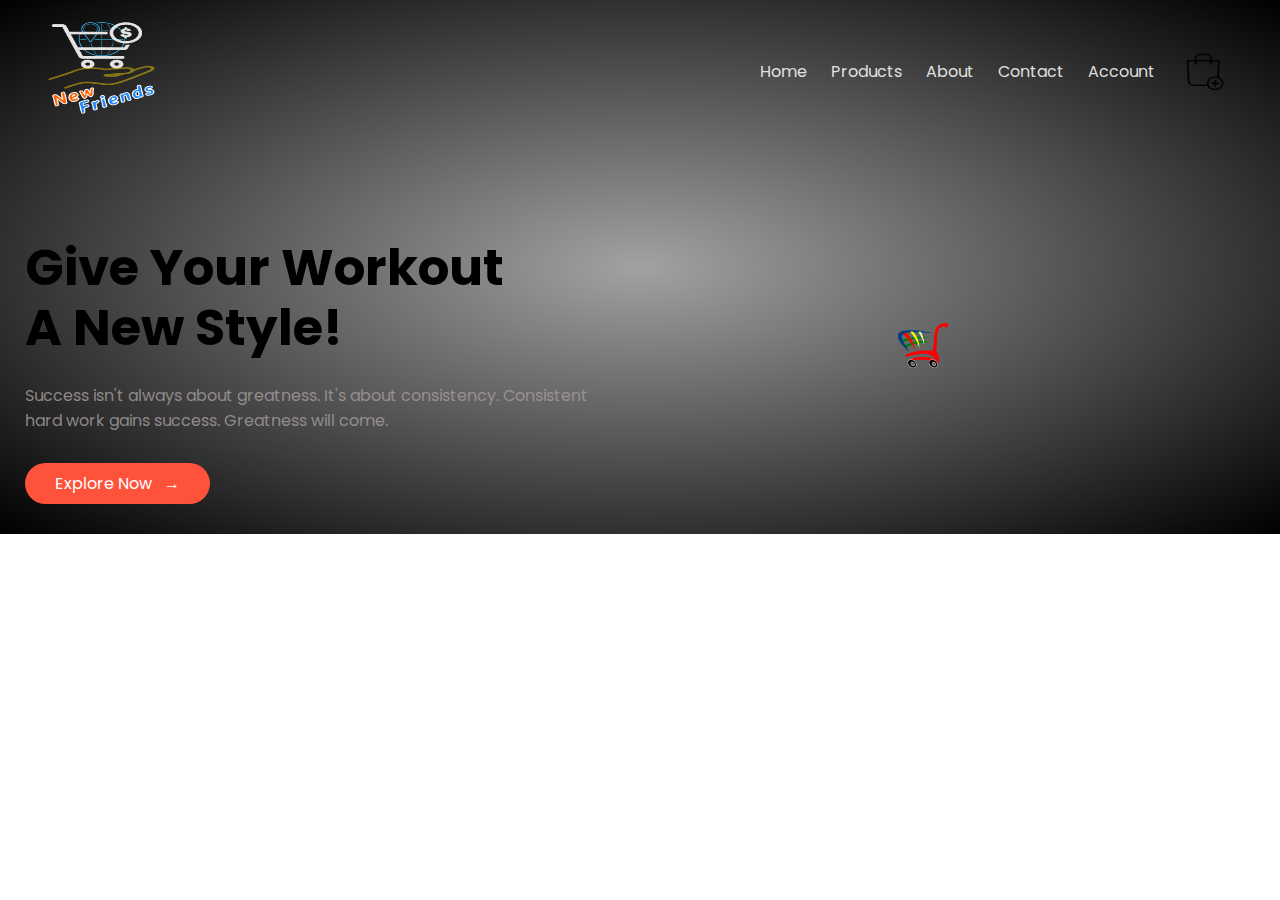
<file: index.html>
<!DOCTYPE html>
<html lang="en">

<head>
    <meta charset="UTF-8">
    <meta http-equiv="X-UA-Compatible" content="IE=edge">
    <meta name="viewport" content="width=device-width, initial-scale=1.0">
    <title>Document</title>

    <link rel="stylesheet" href="Style.css">

    <!-- <link rel="preconnect" href="https://fonts.googleapis.com"> -->
    <!-- <link rel="preconnect" href="https://fonts.gstatic.com" crossorigin> -->
    <link href="https://fonts.googleapis.com/css2?family=Poppins:wght@200;300;400;500;600;700&display=swap"  rel="stylesheet">


</head>

<body>


    <div class="header">
        <div class="container">

            <div class="navbar">
                <div class="logo">
                    <img src="N F  final.png" alt="New Friends Logo">
                </div>
                <nav>
                    <ul>
                        <li><a href="#">Home</a></li>
                        <li><a href="#">Products</a></li>
                        <li><a href="#">About</a></li>
                        <li><a href="#">Contact</a></li>
                        <li><a href="#">Account</a></li>

                    </ul>
                </nav>
                <!-- <i class="fa-solid fa-cart-flatbed-suitcase"></i> -->

                <img src="Img Transparent Logo/Basket Add Trans.png" alt="" width="60px" height="50px" >

            </div>

            <div class="row">
                <div class="col-2">
                    <h1>Give Your Workout <br> A New Style!</h1>
                    <p> Success isn't always about greatness. It's about
                        consistency. Consistent <br> hard work gains success. Greatness
                        will come. </p>

                    <a href="" class="btn">Explore Now &nbsp; &#8594; </a>

                </div>

                <div class="col-2">
                    <img src="Img Transparent Logo/clipart307137.png" alt="">
                    <!-- <img src="N F  final.png" alt=""> -->

                </div>
            </div>

        </div>
    </div>


</body>

</html>
</file>
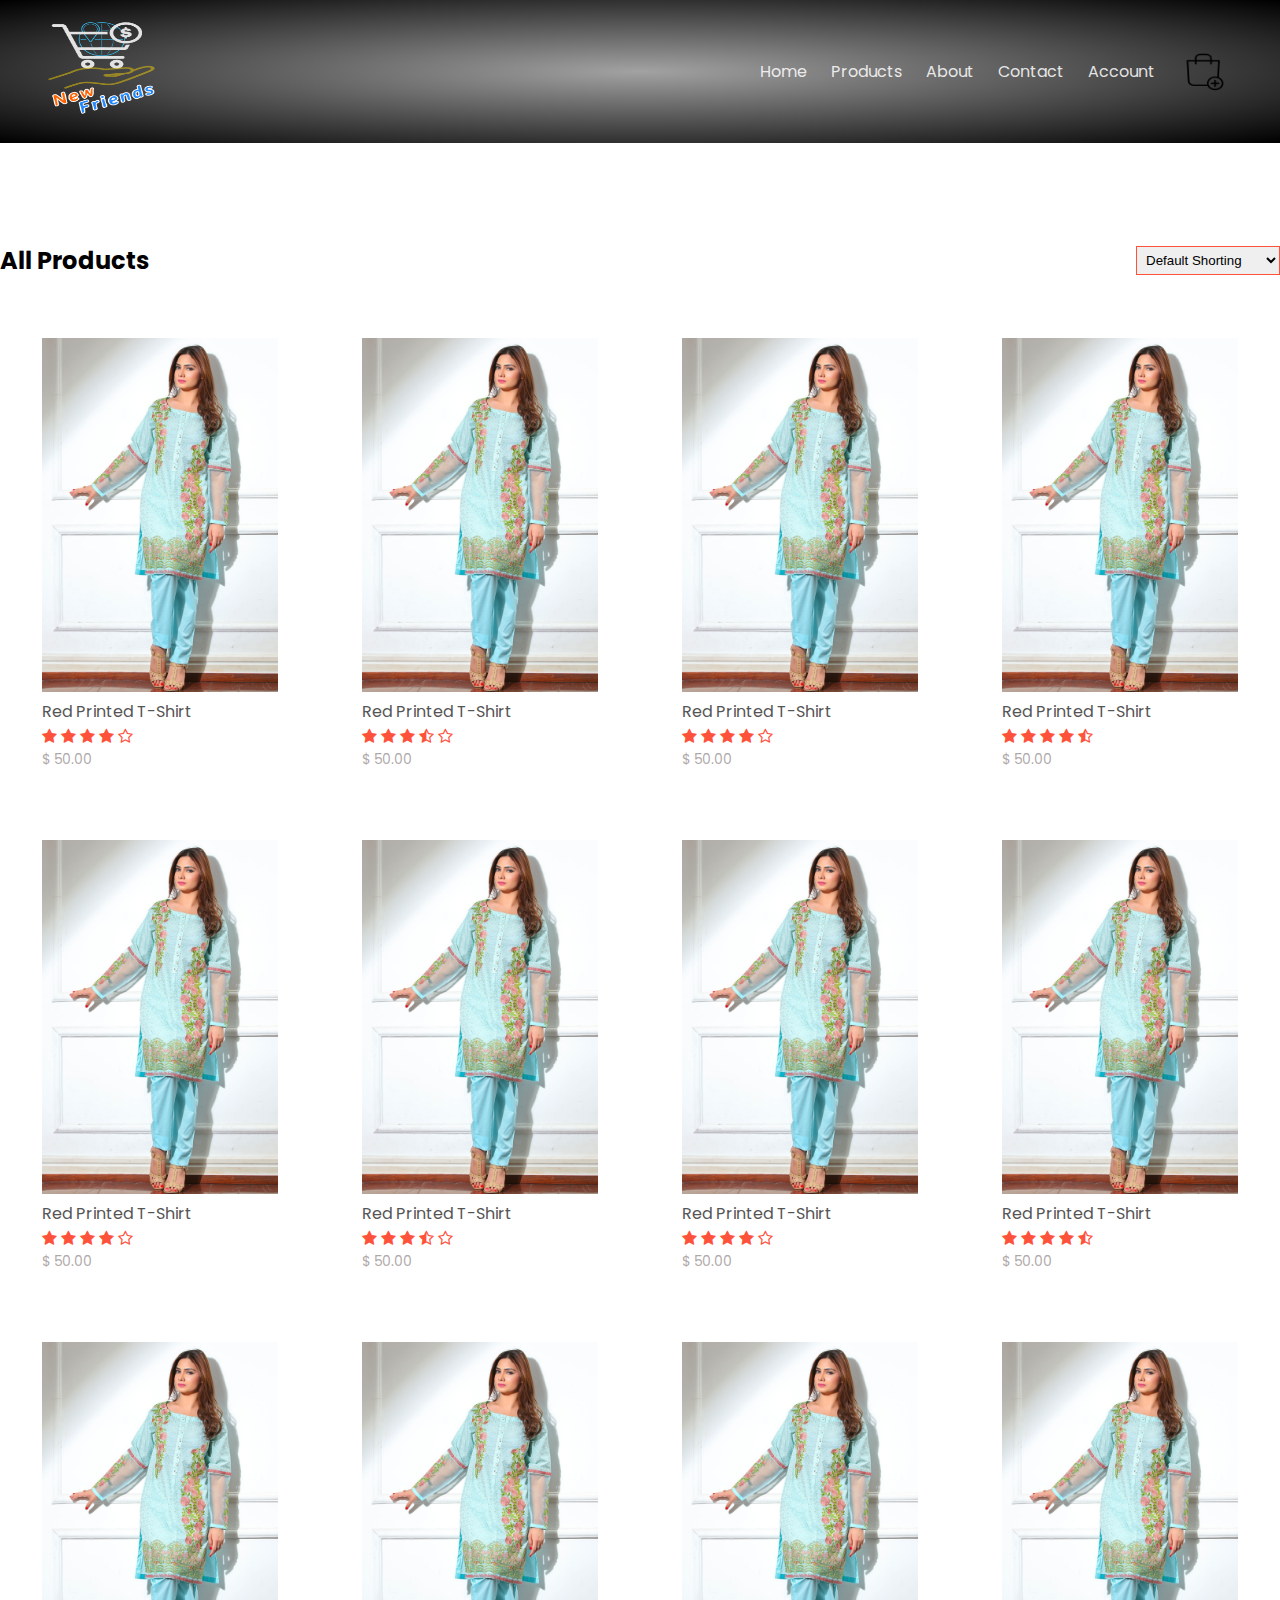
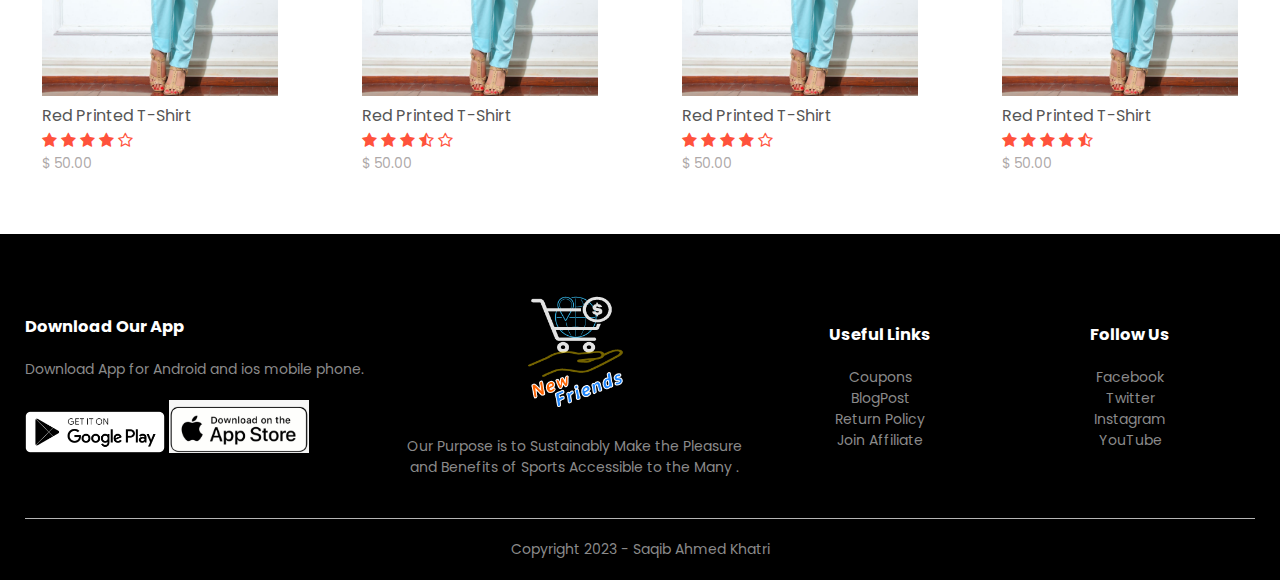
<file: Products.html>
<!DOCTYPE html>
<html lang="en">

<head>
    <meta charset="UTF-8">
    <!-- <meta name="viewport" content="width=device width, initial scale=1.0"> -->

    <meta http-equiv="X-UA-Compatible" content="IE=edge">
    <meta name="viewport" content="width=device-width, initial-scale=1.0">
    <title>All Products - New Friends</title>

    <link rel="stylesheet" href="Style.css">

    <!-- <link rel="preconnect" href="https://fonts.googleapis.com"> -->
    <!-- <link rel="preconnect" href="https://fonts.gstatic.com" crossorigin> -->
    <link href="https://fonts.googleapis.com/css2?family=Poppins:wght@200;300;400;500;600;700&display=swap"
        rel="stylesheet">

    <link rel="stylesheet" href="https://stackpath.bootstrapcdn.com/font-awesome/4.7.0/css/font-awesome.min.css">

    <!-- <link rel="stylesheet" href="https://cdn.jsdelivr.net/npm/@fortawesome/fontawesome-free@6.2.1/css/fontawesome.min.css">  -->


</head>

<body>



    <div class="header">
        <div class="container">

            <div class="navbar">
                <div class="logo">
                    <img src="N F  final.png" alt="New Friends Logo">
                </div>
                <nav>
                    <ul id="MenuItems">
                        <li><a href="#">Home</a></li>
                        <li><a href="#">Products</a></li>
                        <li><a href="#">About</a></li>
                        <li><a href="#">Contact</a></li>
                        <li><a href="#">Account</a></li>

                    </ul>
                </nav>
                <!-- <i class="fa-solid fa-cart-flatbed-suitcase"></i> -->

                <img src="Img Transparent Logo/Basket Add Trans.png" alt="" width="60px" height="50px">
                <img src="Img Transparent Logo/Manu Icon White Nav Bar.png" alt="" class="manu-icon"
                    onclick="menutoggle()">

                <!-- <i class="fa fa-bars" aria-hidden="true"></i> -->

            </div>

        </div>
    </div>



    <!-- ------- Featured Products -------------->

    <div class="small-container-2">
        <!-- <h2 class="title">Featured Products</h2> -->

        <div class="row row-2">
            <h2>All Products</h2>
            <select>
                <option value="">Default Shorting</option>
                <option value="">Short by price</option>
                <option value="">Short by popularity</option>
                <option value="">Short by rating</option>
                <option value="">Short by sale</option>

            </select>


        </div>



        <div class="row">
            <div class="col-4">
                <img src="Img Transparent Logo/Origins-Fancy-Dresses-Eid-Festive-Collection-2016-2017-for-Girls-4.jpg"
                    alt="Pic 1">
                <h4>Red Printed T-Shirt</h4>
                <div class="rating">
                    <i class="fa fa-star"></i>
                    <i class="fa fa-star"></i>
                    <i class="fa fa-star"></i>
                    <i class="fa fa-star"></i>
                    <i class="fa fa-star-o"></i>

                </div>
                <p>$ 50.00</p>

            </div>

            <div class="col-4">
                <img src="Img Transparent Logo/Origins-Fancy-Dresses-Eid-Festive-Collection-2016-2017-for-Girls-4.jpg"
                    alt="Pic 2">
                <h4>Red Printed T-Shirt</h4>
                <div class="rating">
                    <i class="fa fa-star"></i>
                    <i class="fa fa-star"></i>
                    <i class="fa fa-star"></i>
                    <i class="fa fa-star-half-o"></i>
                    <i class="fa fa-star-o"></i>

                </div>
                <p>$ 50.00</p>

            </div>

            <div class="col-4">
                <img src="Img Transparent Logo/Origins-Fancy-Dresses-Eid-Festive-Collection-2016-2017-for-Girls-4.jpg"
                    alt="Pic 3">
                <h4>Red Printed T-Shirt</h4>
                <div class="rating">
                    <i class="fa fa-star"></i>
                    <i class="fa fa-star"></i>
                    <i class="fa fa-star"></i>
                    <i class="fa fa-star"></i>
                    <i class="fa fa-star-o"></i>

                </div>
                <p>$ 50.00</p>

            </div>

            <div class="col-4">
                <img src="Img Transparent Logo/Origins-Fancy-Dresses-Eid-Festive-Collection-2016-2017-for-Girls-4.jpg"
                    alt="Pic 4">
                <h4>Red Printed T-Shirt</h4>
                <div class="rating">
                    <i class="fa fa-star"></i>
                    <i class="fa fa-star"></i>
                    <i class="fa fa-star"></i>
                    <i class="fa fa-star"></i>
                    <i class="fa fa-star-half-o"></i>

                </div>
                <p>$ 50.00</p>

            </div>
        </div>

        <!-- pasted here products -->

        <div class="row">
            <div class="col-4">
                <img src="Img Transparent Logo/Origins-Fancy-Dresses-Eid-Festive-Collection-2016-2017-for-Girls-4.jpg"
                    alt="Pic 1">
                <h4>Red Printed T-Shirt</h4>
                <div class="rating">
                    <i class="fa fa-star"></i>
                    <i class="fa fa-star"></i>
                    <i class="fa fa-star"></i>
                    <i class="fa fa-star"></i>
                    <i class="fa fa-star-o"></i>

                </div>
                <p>$ 50.00</p>

            </div>

            <div class="col-4">
                <img src="Img Transparent Logo/Origins-Fancy-Dresses-Eid-Festive-Collection-2016-2017-for-Girls-4.jpg"
                    alt="Pic 2">
                <h4>Red Printed T-Shirt</h4>
                <div class="rating">
                    <i class="fa fa-star"></i>
                    <i class="fa fa-star"></i>
                    <i class="fa fa-star"></i>
                    <i class="fa fa-star-half-o"></i>
                    <i class="fa fa-star-o"></i>

                </div>
                <p>$ 50.00</p>

            </div>

            <div class="col-4">
                <img src="Img Transparent Logo/Origins-Fancy-Dresses-Eid-Festive-Collection-2016-2017-for-Girls-4.jpg"
                    alt="Pic 3">
                <h4>Red Printed T-Shirt</h4>
                <div class="rating">
                    <i class="fa fa-star"></i>
                    <i class="fa fa-star"></i>
                    <i class="fa fa-star"></i>
                    <i class="fa fa-star"></i>
                    <i class="fa fa-star-o"></i>

                </div>
                <p>$ 50.00</p>

            </div>

            <div class="col-4">
                <img src="Img Transparent Logo/Origins-Fancy-Dresses-Eid-Festive-Collection-2016-2017-for-Girls-4.jpg"
                    alt="Pic 4">
                <h4>Red Printed T-Shirt</h4>
                <div class="rating">
                    <i class="fa fa-star"></i>
                    <i class="fa fa-star"></i>
                    <i class="fa fa-star"></i>
                    <i class="fa fa-star"></i>
                    <i class="fa fa-star-half-o"></i>

                </div>
                <p>$ 50.00</p>

            </div>
        </div>


        <div class="row">
            <div class="col-4">
                <img src="Img Transparent Logo/Origins-Fancy-Dresses-Eid-Festive-Collection-2016-2017-for-Girls-4.jpg"
                    alt="Pic 1">
                <h4>Red Printed T-Shirt</h4>
                <div class="rating">
                    <i class="fa fa-star"></i>
                    <i class="fa fa-star"></i>
                    <i class="fa fa-star"></i>
                    <i class="fa fa-star"></i>
                    <i class="fa fa-star-o"></i>

                </div>
                <p>$ 50.00</p>

            </div>

            <div class="col-4">
                <img src="Img Transparent Logo/Origins-Fancy-Dresses-Eid-Festive-Collection-2016-2017-for-Girls-4.jpg"
                    alt="Pic 2">
                <h4>Red Printed T-Shirt</h4>
                <div class="rating">
                    <i class="fa fa-star"></i>
                    <i class="fa fa-star"></i>
                    <i class="fa fa-star"></i>
                    <i class="fa fa-star-half-o"></i>
                    <i class="fa fa-star-o"></i>

                </div>
                <p>$ 50.00</p>

            </div>

            <div class="col-4">
                <img src="Img Transparent Logo/Origins-Fancy-Dresses-Eid-Festive-Collection-2016-2017-for-Girls-4.jpg"
                    alt="Pic 3">
                <h4>Red Printed T-Shirt</h4>
                <div class="rating">
                    <i class="fa fa-star"></i>
                    <i class="fa fa-star"></i>
                    <i class="fa fa-star"></i>
                    <i class="fa fa-star"></i>
                    <i class="fa fa-star-o"></i>

                </div>
                <p>$ 50.00</p>

            </div>

            <div class="col-4">
                <img src="Img Transparent Logo/Origins-Fancy-Dresses-Eid-Festive-Collection-2016-2017-for-Girls-4.jpg"
                    alt="Pic 4">
                <h4>Red Printed T-Shirt</h4>
                <div class="rating">
                    <i class="fa fa-star"></i>
                    <i class="fa fa-star"></i>
                    <i class="fa fa-star"></i>
                    <i class="fa fa-star"></i>
                    <i class="fa fa-star-half-o"></i>

                </div>
                <p>$ 50.00</p>

            </div>
        </div>

    </div>

    <div class="page">

    </div>


    </div>



    <!-- ------------------- Footer ------------------- -->

    <div class="footer">
        <div class="container">
            <div class="row">
                <div class="footer-col-1">
                    <h3>Download Our App</h3>
                    <p>Download App for Android and ios mobile phone. </p>
                    <div class="app-logo">
                        <img src="Img Transparent Logo/Google Play Store Logo.png" alt="">
                        <img src="Img Transparent Logo/App Store Logo.png" alt="">

                    </div>
                </div>

                <div class="footer-col-2">
                    <img src="N F  final.png" alt="">
                    <p>Our Purpose is to Sustainably Make the Pleasure and
                        Benefits of Sports Accessible to the Many .
                    </p>
                </div>

                <div class="footer-col-3">
                    <h3>Useful Links</h3>
                    <ul>
                        <li>Coupons</li>
                        <li>BlogPost</li>
                        <li>Return Policy</li>
                        <li>Join Affiliate</li>
                    </ul>
                </div>

                <div class="footer-col-4">
                    <h3>Follow Us</h3>
                    <ul>
                        <li>Facebook</li>
                        <li>Twitter</li>
                        <li>Instagram</li>
                        <li>YouTube</li>
                    </ul>
                </div>


            </div>
            <hr>
            <p class="copyright">Copyright 2023 - Saqib Ahmed Khatri</p>
            <!-- <img src="Img Transparent Logo/CopyRight Logo Gold.png" alt=""> -->
        </div>
    </div>

    <!-- --------------  JS for toggle menu  ------------------- -->

    <script>
        var MenuItems = document.getElementById("MenuItems");

        MenuItems.style.maxHeight = "0px";

        function menutoggle() {
            if (MenuItems.style.maxHeight == "0px") {
                MenuItems.style.maxHeight = "200px";
            }
            else {
                MenuItems.style.maxHeight = "0px";
            }

        }
    </script>



</body>

</html>
</file>
<file: Style.css>
* {
    margin: 0;
    padding: 0;
    box-sizing: border-box;
}

body {
    font-family: 'Poppins', sans-serif;
}



.logo img {
    width: 7em;
    height: 6em;
}



.navbar {
    display: flex;
    align-items: center;
    padding: 20px;

}

nav {
    flex: 1;
    text-align: right;
}

nav ul {
    display: inline-block;
    list-style-type: none;
    /* list-style: none; */



}

nav ul li {
    display: inline-block;
    margin-right: 20px;

}

a {
    text-decoration: none;
    color: #ffffffdb;

}

p {
    color: #a09999db;
}

.container {
    max-width: 1300px;
    margin: auto;
    padding-left: 25px;
    padding-right: 25px;

}

.row {
    display: flex;
    align-items: center;
    flex-wrap: wrap;
    justify-content: space-around;

}

.col-2 {
    flex-basis: 50%;
    min-width: 300px;
}

.col-2 img {
    max-width: 100%;
    padding: 2% 0% 10% 42%;
    width: 50%;
    /* height: 30%; */

}

.col-2 h1 {
    font-size: 50px;
    line-height: 60px;
    margin: 25px 0;
}

.btn {
    display: inline-block;
    background: #ff523b;
    color: #fff;
    padding: 8px 30px;
    margin: 30px 0;
    border-radius: 30px;
    transition: background 0.5s;
}

.header {
    background: radial-gradient(#a3a2a2, #000000);
}

.header .row {
    margin-top: 70px;
}


.btn:hover {
    background: #563434;
}

.categories {
    margin: 70px;
    /* display: flex; */
    /* justify-content: space-between; */
}

.col-3 {
    flex-basis: 30%;
    min-width: 250px;
    margin-bottom: 30px;
    /* background: black; */
    /* justify-self: start;
    display: flex; */
}

.col-3 img {
    width: -webkit-fill-available;
    height: -webkit-fill-available;
    padding: 0;
}

/* img {
    width: 30%;
    height: 5%;

} */

.small-container {
    max-width: 1080px;
    margin: auto;
    padding-left: 25px;
    padding-right: 25px;
    display: flex;
    justify-content: space-between;
}

.col-4 {
    flex-basis: 20%;
    padding: 10px;
    min-width: 200px;
    margin-bottom: 50px;
    transition: transform 0.5s;
}

.col-4 img {
    width: 100%;
}


.title {
    text-align: center;
    margin: 0 auto 80px;
    position: relative;
    line-height: 60px;
    color: #555;
}

.title::after {
    content: '';
    background: #ff523b;
    width: 80px;
    height: 5px;
    border-radius: 5px;
    position: absolute;
    bottom: 0;
    left: 50%;
    transform: translateX(-50%);
}

h4 {
    color: #555;
    font-weight: normal;
    margin: 0;
}

.col-4 p {
    font-size: 14px;
}

.rating .fa {
    color: #ff523b;

}

.col-4:hover {
    transform: translateY(-5px);

}



/* --------------------    offer   ------------- */

.offer {
    /* background: redial-gradient(#fff, #ffd6d6); */
    background: radial-gradient(#a3a2a2, #000000);
    margin: 80px;
    padding: 30px 0;
}

.col-2 .offer-img {
    padding: 50px;

}

small {
    color: #555;
}


/* --------------- testimonial ----------- */

.testimoial {
    padding-top: 100px;

}

.testimoial .col-3 {
    text-align: center;
    padding: 40px 20px;
    box-shadow: 0 0 20px rgba(0, 0, 0, 0.1);
    cursor: pointer;
    transition: transform 0.5s;
}

.testimoial .col-3 img {
    width: 50px;
    margin-top: 20px;
    border-radius: 50%;

}

.testimoial .col-3:hover {
    transform: translateY(-10px);
}

.fa.fa-quote-left {
    font-size: 34px;
    color: #ff523b;

}

.col-3 p {
    font-size: 12px;
    margin: 12px 0;
    color: #777;
}

.testimoial .col-3 h3 {
    font-weight: 600;
    color: #555;
    font-size: 16px;
}


/* ----------------    Brands  -------------------- */

.brands {
    margin: 100px auto;

}

.col-5 {
    width: 160px;
}

.col-5 img {
    width: 100%;
    cursor: pointer;
    filter: grayscale(100%);
}

.col-5 img:hover {
    filter: grayscale(0);
}


.small-container-4 {
    max-width: 1080px;
    margin: auto;
    padding-left: 25px;
    padding-right: 25px;
    display: flex;
    justify-content: space-between;
}


/* ------------------- Footer ------------------- */

.footer {
    background: #000;
    color: #8a8a8a;
    font-size: 14px;
    padding: 60px 0 20px;
}

.footer p {
    color: #8a8a8a;
}

.footer h3 {
    color: #fff;
    margin-bottom: 20px;

}

.footer-col-1,
.footer-col-2,
.footer-col-3,
.footer-col-4 {
    min-width: 250px;
    margin-bottom: 20px;

}

.footer-col-1 {
    flex-basis: 30%;

}

.footer-col-2 {
    flex: 1;
    text-align: center;
}

.footer-col-2 img {
    width: 100px;
    margin-bottom: 20px;
}

.footer-col-3,
.footer-col-4 {
    flex-basis: 12%;
    text-align: center;
}

ul {
    list-style-type: none;
}

.app-logo {
    margin-top: 20px;
}

.app-logo img {
    width: 140px;

}

.footer hr {
    border: none;
    background: #b5b5b5;
    height: 1px;
    margin: 20px 0;
}

.copyright {
    text-align: center;
}

.copyright img {
    width: 20px;
}

.manu-icon {
    width: 60px;
    height: 40px;
    margin-left: 20px;
    display: none;
}

/* .fa .fa-bars {
    color: white;
} */


/* ----------- media query for menu ---------------- */

@media only screen and (max-width: 800px) {
    nav ul {
        position: absolute;
        top: 70px;
        left: 0;
        background: #333;
        width: 100%;
        overflow: hidden;
        transition: max-height 0.5s;

    }

    nav ul li {
        display: block;
        margin: 10px 50px 10px 0px;
        /*
        or
        margin-right : 50px;
        margin-top: 10px;
        margin-bottom: 10px; 
        */

    }

    nav ul li a {
        color: #fff;

    }

    .manu-icon {
        display: block;
        cursor: pointer;
    }


}

.row-2 {
    justify-content: space-between;
    margin: 100px auto 50px;

}

select {
    border: 1px solid #ff523b;
    padding: 5px;
}

select:focus {
    outline: none;
}




/* ----------- media query for less than 600 screen size ---------------- */

@media only screen and (max width: 600px) {

    .row {
        text-align: center;
    }

    .col-2,
    .col-3,
    .col-4 {
        flex-basis: 100%;
    }

}
</file>
